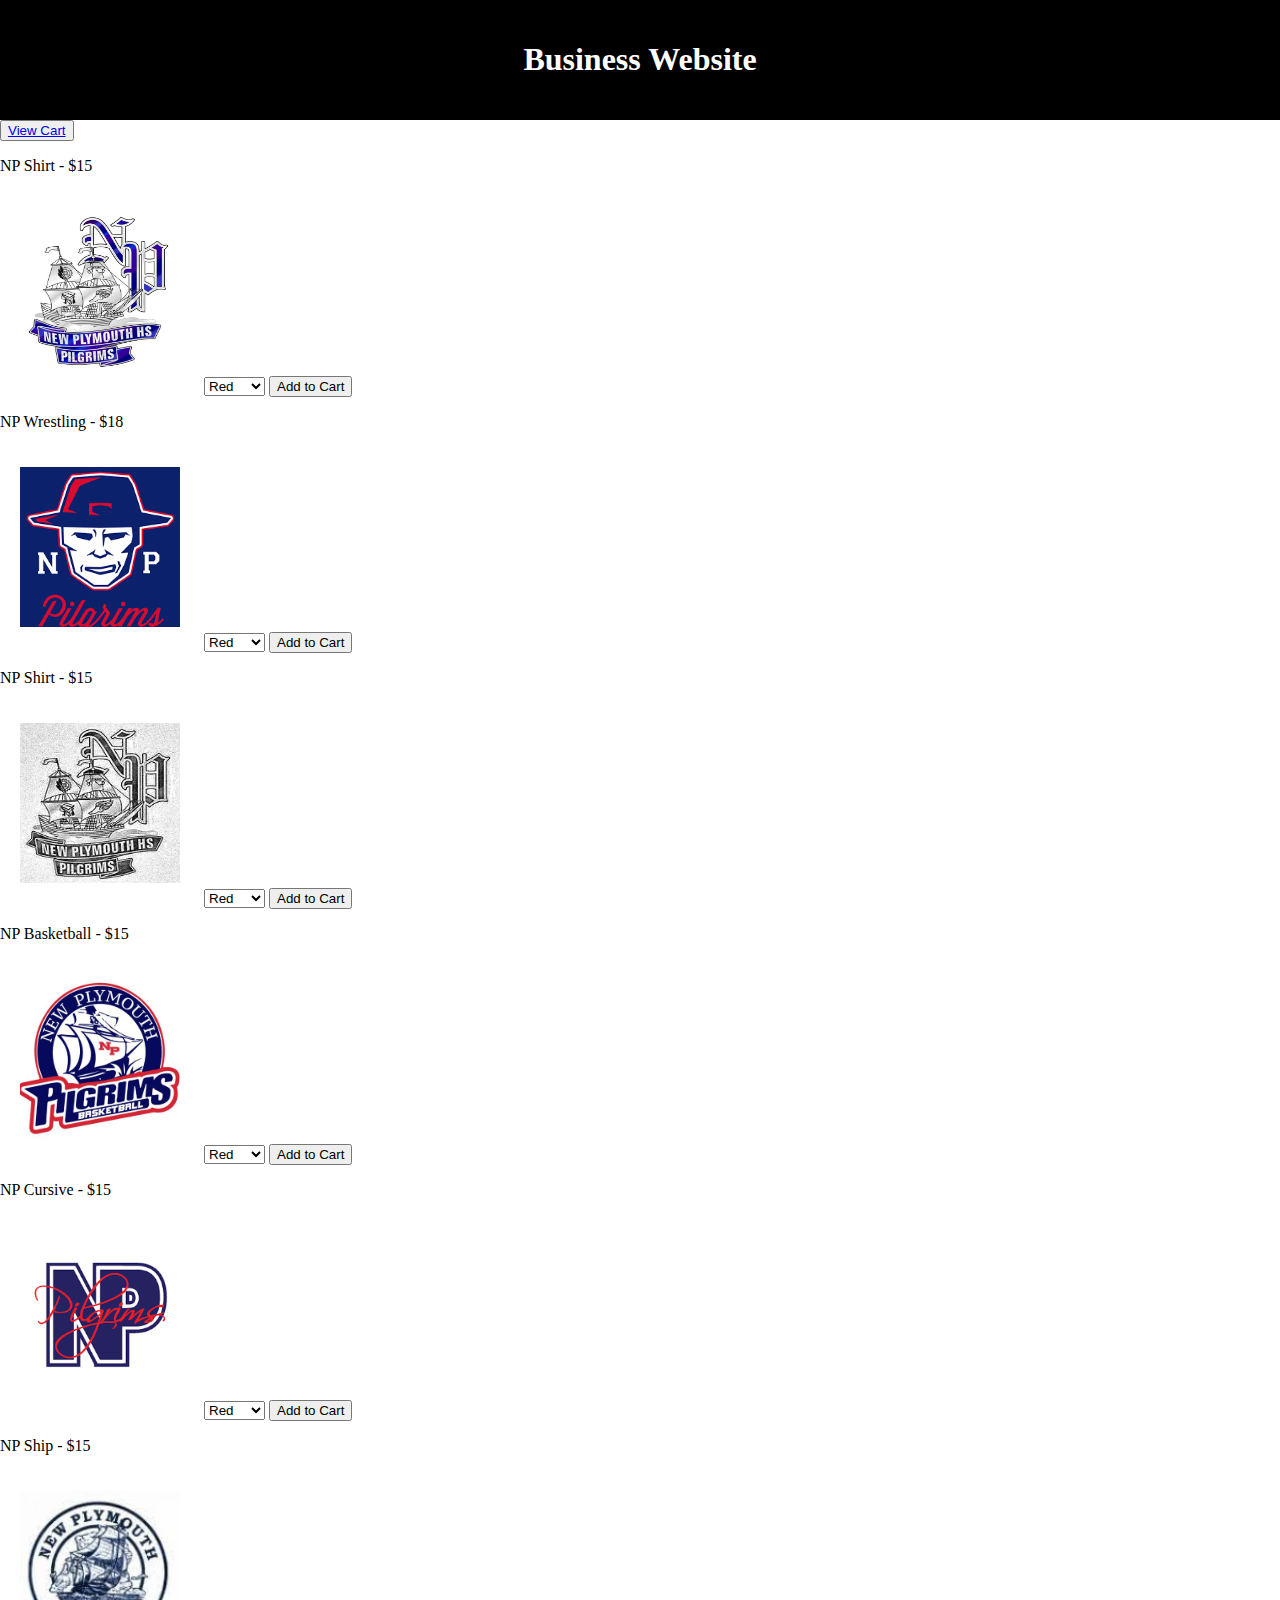
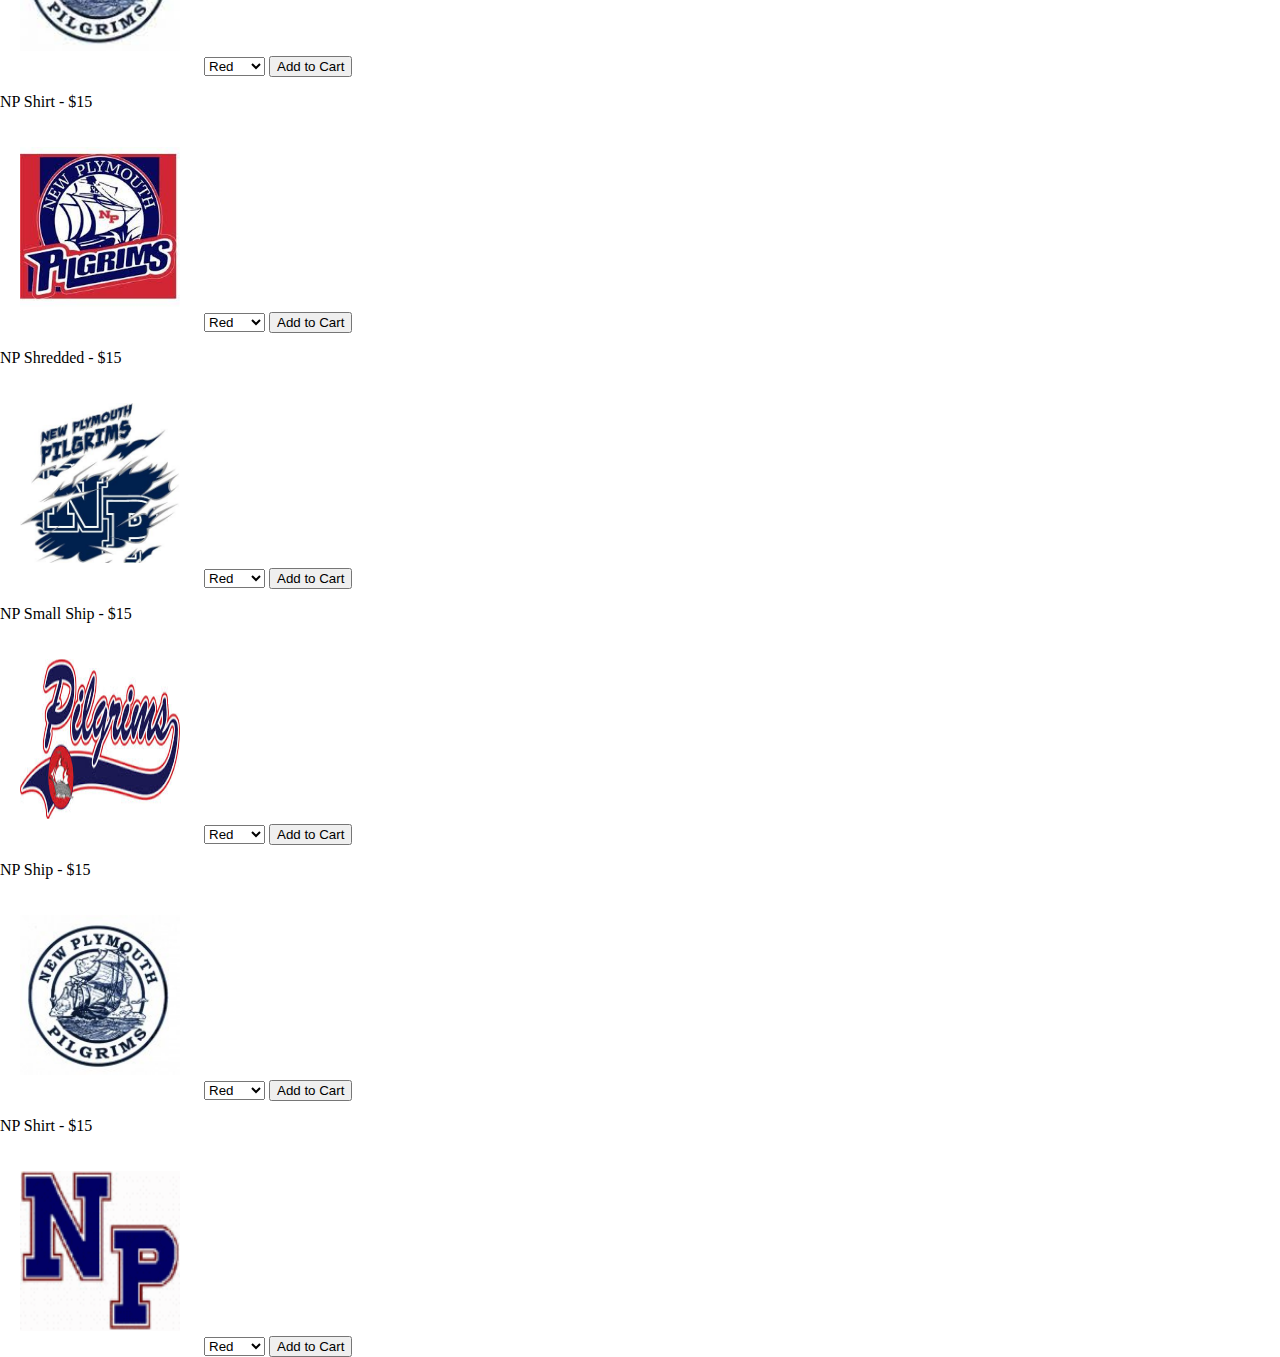
<file: index.html>
<!DOCTYPE html>
<html lang="en">
<head>
<meta charset="UTF-8">
<meta name="viewport" content="width=device-width, initial-scale=1.0">
<title>Business Website</title>
<link rel="stylesheet" href="style.css">
    
</head>
<body>
<header>
    <h1>Business Website</h1>
</header>
<div class="container">
    <button><a href="cart.html">View Cart</a></button>
    <div id="products"></div>
</p>
<p>NP Shirt - $15</p>
<img src="large_NP_Logo.jpg" alt="NP Shirt" class="product">
<select onchange="updateProductColor(this)">
    <option value="red">Red</option>
    <option value="green">Green</option>
    <option value="blue">Blue</option>
    <option value="yellow">Yellow</option>
</select>
<button onclick="addToCart()">Add to Cart</button>
<p>NP Wrestling - $18</p>
<img src="np logo angry grim.png" alt="NP Wrestling" class="product">
<select onchange="updateProductColor(this)">
    <option value="red">Red</option>
    <option value="green">Green</option>
    <option value="blue">Blue</option>
    <option value="yellow">Yellow</option>
</select>
<button onclick="addToCart()">Add to Cart</button>
<p>NP Shirt - $15</p>
<img src="np black & white.jpg" alt="NP Shirt" class="product">
<select onchange="updateProductColor(this)">
    <option value="red">Red</option>
    <option value="green">Green</option>
    <option value="blue">Blue</option>
    <option value="yellow">Yellow</option>
</select>
<button onclick="addToCart()">Add to Cart</button>
<p>NP Basketball - $15</p>
<img src="np logo basketball.jpg" alt="NP Basketball" class="product">
<select onchange="updateProductColor(this)">
    <option value="red">Red</option>
    <option value="green">Green</option>
    <option value="blue">Blue</option>
    <option value="yellow">Yellow</option>
</select>
<button onclick="addToCart()">Add to Cart</button>
<p>NP Cursive - $15</p>
<img src="np logo cursive.png" alt="NP Cursive" class="product">
<select onchange="updateProductColor(this)">
    <option value="red">Red</option>
    <option value="green">Green</option>
    <option value="blue">Blue</option>
    <option value="yellow">Yellow</option>
</select>
<button onclick="addToCart()">Add to Cart</button>
<p>NP Ship - $15</p>
<img src="np logo old ship.jfif" alt="NP Ship" class="product">
<select onchange="updateProductColor(this)">
    <option value="red">Red</option>
    <option value="green">Green</option>
    <option value="blue">Blue</option>
    <option value="yellow">Yellow</option>
</select>
<button onclick="addToCart()">Add to Cart</button>
<p>NP Shirt - $15</p>
<img src="np logo red white and blue.jfif" alt="NP Shirt" class="product">
<select onchange="updateProductColor(this)">
    <option value="red">Red</option>
    <option value="green">Green</option>
    <option value="blue">Blue</option>
    <option value="yellow">Yellow</option>
</select>
<button onclick="addToCart()">Add to Cart</button>
<p>NP Shredded - $15</p>
<img src="np logo shredded.jpg" alt="NP Shredded" class="product">
<select onchange="updateProductColor(this)">
    <option value="red">Red</option>
    <option value="green">Green</option>
    <option value="blue">Blue</option>
    <option value="yellow">Yellow</option>
</select>
<button onclick="addToCart()">Add to Cart</button>
<p>NP Small Ship - $15</p>
<img src="np logo small ship.jfif" alt="NP Small Ship" class="product">
<select onchange="updateProductColor(this)">
    <option value="red">Red</option>
    <option value="green">Green</option>
    <option value="blue">Blue</option>
    <option value="yellow">Yellow</option>
</select>
<button onclick="addToCart()">Add to Cart</button>
<p>NP Ship - $15</p>
<img src="NP Ship Logo.jpg" alt="NP Ship" class="product">
<select onchange="updateProductColor(this)">
    <option value="red">Red</option>
    <option value="green">Green</option>
    <option value="blue">Blue</option>
    <option value="yellow">Yellow</option>
</select>
<button onclick="addToCart()">Add to Cart</button>
<p>NP Shirt - $15</p>
<img src="NP.jpg" alt="NP Shirt" class="product">
<select onchange="updateProductColor(this)">
    <option value="red">Red</option>
    <option value="green">Green</option>
    <option value="blue">Blue</option>
    <option value="yellow">Yellow</option>
</select>
<button onclick="addToCart()">Add to Cart</button>
</div>

<script>
    // Function to render products
    function renderProducts() {
        const productsContainer = document.getElementById('products');
        productsContainer.innerHTML = '';

        // Retrieve products from localStorage
        let products = JSON.parse(localStorage.getItem('products')) || [];

        products.forEach((product, index) => {
            const productElement = document.createElement('div');
            productElement.classList.add('product');
            productElement.innerHTML = `
                <p>${product.name} - $${product.price.toFixed(2)}</p>
                <img src="${product.image}" alt="${product.name}">
                <select onchange="updateProductColor(${index}, this)">
                    <option value="red">Red</option>
                    <option value="green">Green</option>
                    <option value="blue">Blue</option>
                    <option value="yellow">Yellow</option>
                </select>
                <button onclick="addToCart(${index})">Add to Cart</button>
            `;
            productsContainer.appendChild(productElement);
        });
    }

    // Function to add product
    function addProduct() {
        const productName = document.getElementById('productName').value;
        const productPrice = parseFloat(document.getElementById('productPrice').value);
        const productImage = document.getElementById('productImage').value;

        if (productName && productPrice && productImage) {
            const newProduct = {
                name: productName,
                price: productPrice,
                image: productImage,
                color: 'red' // Default color
            };

            let products = JSON.parse(localStorage.getItem('products')) || [];
            products.push(newProduct);
            localStorage.setItem('products', JSON.stringify(products));

            renderProducts();

            // Clear input fields after adding product
            document.getElementById('productName').value = '';
            document.getElementById('productPrice').value = '';
            document.getElementById('productImage').value = '';
        } else {
            alert('Please fill in all fields.');
        }
    }

    // Function to add product to cart
    function addToCart(index) {
        const product = JSON.parse(localStorage.getItem('products'))[index];
        const cartItems = JSON.parse(localStorage.getItem('cartItems')) || [];
        cartItems.push(product);
        localStorage.setItem('cartItems', JSON.stringify(cartItems));
    }

    // Function to update product color
    function updateProductColor(index, selectElement) {
        let products = JSON.parse(localStorage.getItem('products')) || [];
        products[index].color = selectElement.value;
        localStorage.setItem('products', JSON.stringify(products));
    }

    // Initial rendering of products
    renderProducts();
</script>
</body>
</html>
</file>
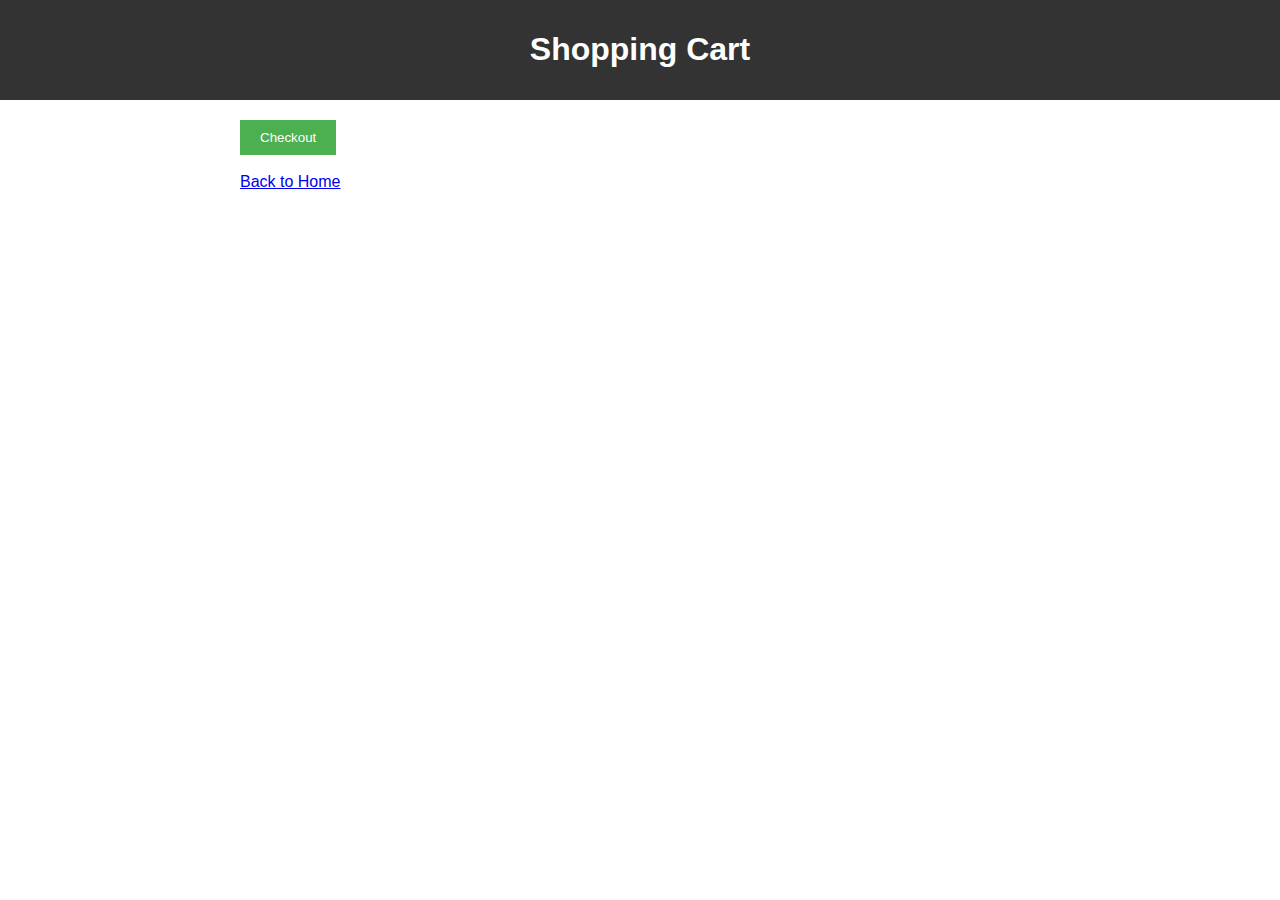
<file: cart.html>
<!DOCTYPE html>
<html lang="en">
<head>
<meta charset="UTF-8">
<meta name="viewport" content="width=device-width, initial-scale=1.0">
<title>Shopping Cart</title>
<style>
    /* Basic styling */
    body {
        font-family: Arial, sans-serif;
        margin: 0;
        padding: 0;
    }
    header {
        background-color: #333;
        color: #fff;
        padding: 10px;
        text-align: center;
    }
    .container {
        max-width: 800px;
        margin: 20px auto;
    }
    .product {
        border: 1px solid #ccc;
        padding: 10px;
        margin-bottom: 10px;
    }
    .product img {
        max-width: 100px;
        max-height: 100px;
    }
    button {
        background-color: #4CAF50;
        color: white;
        padding: 10px 20px;
        border: none;
        cursor: pointer;
    }
    button:hover {
        background-color: #45a049;
    }
    #cart {
        border: 1px solid #ccc;
        padding: 10px;
        margin-top: 20px;
    }
</style>
</head>
<body>
<header>
    <h1>Shopping Cart</h1>
</header>
<div class="container">
    <div id="cartItems"></div>
    <button onclick="checkout()">Checkout</button>
    <br><br>
    <a href="index.html">Back to Home</a>
</div>

<script>
    // Function to render cart items
    function renderCart() {
        const cartItemsContainer = document.getElementById('cartItems');
        cartItemsContainer.innerHTML = '';

        const cartItems = JSON.parse(localStorage.getItem('cartItems')) || [];

        cartItems.forEach((item) => {
            const productDiv = document.createElement('div');
            productDiv.classList.add('product');
            productDiv.innerHTML = `
                <p>${item.name} - $${item.price.toFixed(2)}</p>
                <p>Color: ${item.color}</p>
                <img src="${item.image}" alt="${item.name}">
            `;
            cartItemsContainer.appendChild(productDiv);
        });
    }

    // Function to initiate checkout process
    function checkout() {
        // Redirect to checkout page
        window.location.href = 'checkout.html';
    }

    // Initial rendering of cart items
    renderCart();
</script>
</body>
</html>
</file>
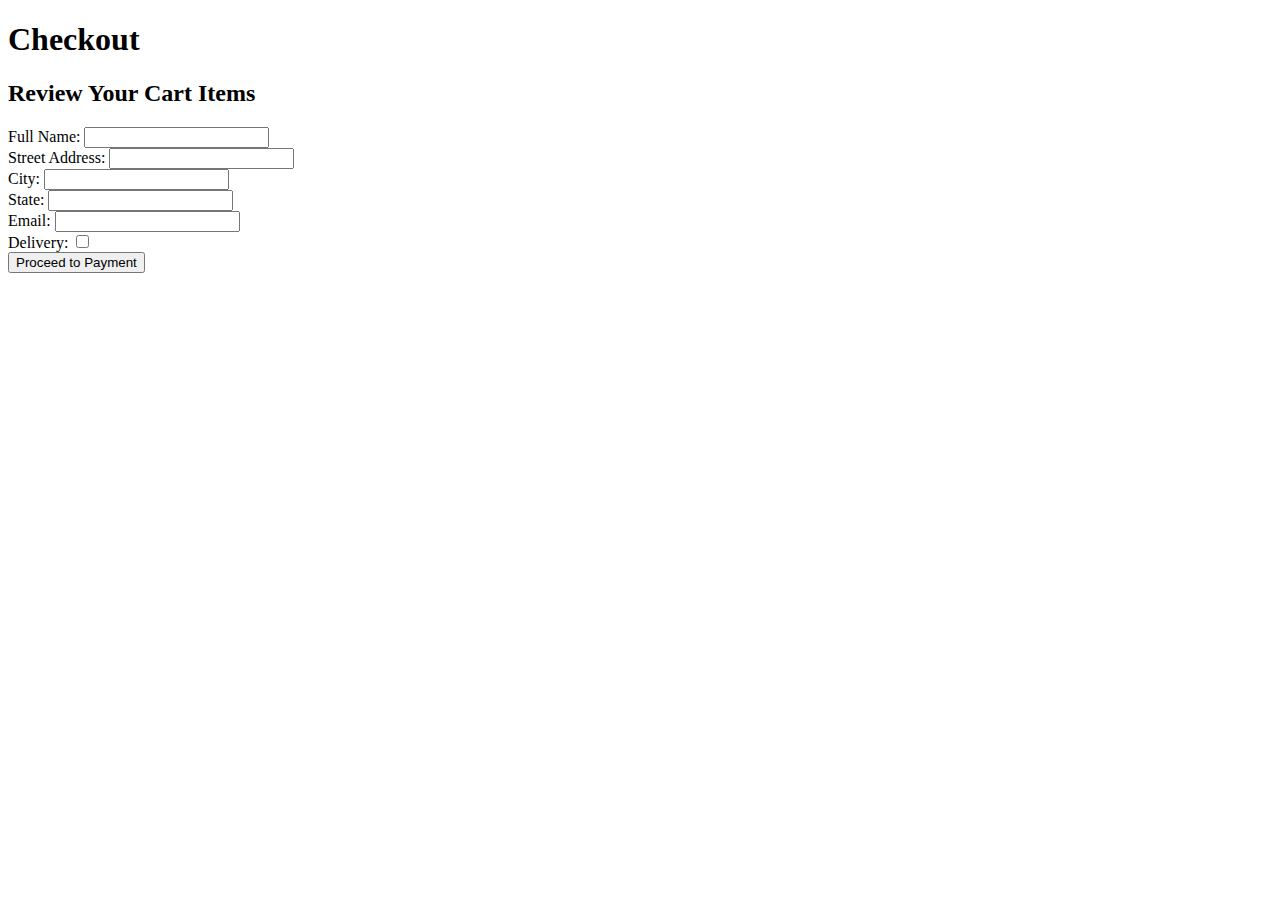
<file: checkout.html>
<!DOCTYPE html>
<html lang="en">
<head>
<meta charset="UTF-8">
<meta name="viewport" content="width=device-width, initial-scale=1.0">
<title>Checkout</title>
</head>
<body>
<header>
    <h1>Checkout</h1>
</header>
<div class="container">
    <h2>Review Your Cart Items</h2>
    <div id="cartItems"></div>
    <!-- Shipping information form -->
    <form id="shippingForm" action="mailto:113466@pilgrims.npschools.us" method="GET" enctype="text/plain">
        <div class="space">
        <label for="fullName">Full Name:</label>
        <input type="text" id="fullName" name="fullName" required>
        </div>
        <div class="space">
        <label for="address">Street Address:</label>
        <input type="text" id="address" name="address" required>
        </div>
        <div class="space">
        <label for="city">City:</label>
        <input type="text" id="city" name="city" required>
        </div>
        <div class="space">
        <label for="state">State:</label>
        <input type="text" id="state" name="state" required>
        </div>
        <div class="space">
        <label for="email">Email:</label>
        <input type="email" id="email" name="email" required>
        </div>
        <div class="space">
            <label for="delivery">Delivery:</label>
            <input type="checkbox" id="delivery" name="delivery" required>
            </div>
        <!-- Add more shipping fields as needed -->

        <button type="submit">Proceed to Payment</button>
        <input type="hidden" name="body" />
    </form>
</div>

<script>
    var form = document.getElementsByTagName('form')[0];
   form.addEventListener('submit',contact,false);
   function contact(e) {
      // Prevent Default Form Submission
      e.preventDefault();

      var target = e.target || e.srcElement;
      var i = 0;
      var message = '';

      // Loop Through All Input Fields
      for(i = 0; i < target.length; ++i) {
         // Check to make sure it's a value. Don't need to include Buttons
         if(target[i].type != 'text' && target[i].type != 'textarea') {
                // Skip to next input since this one doesn't match our rules
            continue;
         }

         // Add Input Name and value followed by a line break
         message += target[i].name + ': ' + target[i].value + "\r\n";
      }
      // Modify the hidden body input field that is required for the mailto: scheme
      target.elements["body"].value = message;

      // Submit the form since we previously stopped it. May cause recursive loop in some browsers? Should research this.
      this.submit();
   }

    // Function to render cart items
    function renderCart() {
        const cartItemsContainer = document.getElementById('cartItems');
        cartItemsContainer.innerHTML = '';

        const cartItems = JSON.parse(localStorage.getItem('cartItems')) || [];

        cartItems.forEach((item) => {
            const productDiv = document.createElement('div');
            productDiv.classList.add('product');
            productDiv.innerHTML = `
                <p>${item.name} - $${item.price.toFixed(2)}</p>
                <p>Color: ${item.color}</p>
                <img src="${item.image}" alt="${item.name}">
            `;
            cartItemsContainer.appendChild(productDiv);
        });
    }

    // Event listener for shipping form submission
    

    // Initial rendering of cart items
    renderCart();
</script>
</body>
</html>
</file>
<file: style.css>
/*header style*/
header {
    text-align: center; 
    padding: 20px;
    background-color: black;
    color: white;
 }

 body {
 margin: 0;
 display: flex;
 flex-direction: column;
 height: 100%;
 }
 /*navigation menu style*/
 nav {
    text-align: center;
    word-spacing: 30px;
    Padding: 10px;
 }
 /*creating the two-column layout*/
 *{
    box-sizing: border-box;
 }
 .row {
    display: flex;
    flex-wrap: wrap;
 }
 .post-text-box {
    flex: 70%;
    padding: 20px;
 }
 .profile {
    flex: 70%;
    padding: 20px;
 }
 /*profile image and heading style*/
 .profile img {
    width: 120px;
    display: block;
    margin-left: 0;
    margin-right: 0;
 }
 .profile h1 {
    text-align: center;
 }
 .product {
   height: 200px;
   width: 200px;
   padding: 20px;
 }
 input[type=text] {
  padding: 12px 20px;
  margin: 8px 0;
  display: inline-block;
  border: 1px solid #ccc;
  border-radius: 4px;
  box-sizing: border-box;
 }
</file>
